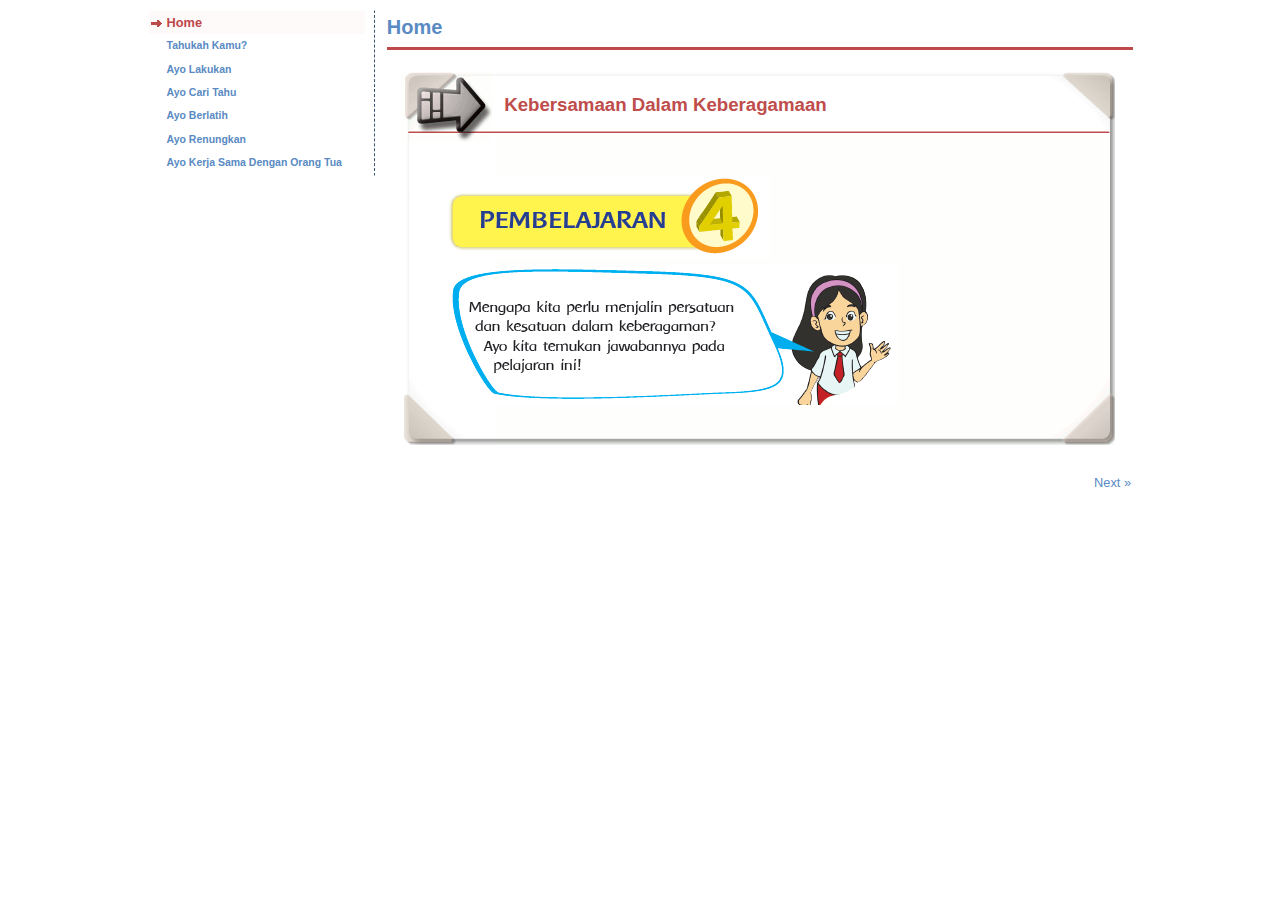
<file: index.html>
<?xml version="1.0" encoding="UTF-8"?>
<!DOCTYPE html PUBLIC "-//W3C//DTD XHTML 1.0 Transitional//EN" "http://www.w3.org/TR/xhtml1/DTD/xhtml1-transitional.dtd">
<html lang="en" xml:lang="en" xmlns="http://www.w3.org/1999/xhtml">
<!-- Created using eXe: http://exelearning.org -->
<head>
<link rel="stylesheet" type="text/css" href="base.css" /><link rel="stylesheet" type="text/css" href="content.css" /><link rel="stylesheet" type="text/css" href="nav.css" /><title>Home </title>
<link rel="shortcut icon" href="favicon.ico" type="image/x-icon" />
<meta http-equiv="Content-Type" content="text/html;  charset=utf-8" />
<script type="text/javascript" src="common.js"></script>
</head>
<body>
<div id="content">
<div id="emptyHeader"></div><div id="siteNav">
<ul>
<li id="active"><a href="index.html" class="active daddy main-node">Home</a></li><li><a href="tahukah_kamu.html" class="no-ch">Tahukah Kamu?</a></li>
<li><a href="ayo_lakukan.html" class="no-ch">Ayo Lakukan</a></li>
<li><a href="ayo_cari_tahu.html" class="no-ch">Ayo Cari Tahu</a></li>
<li><a href="ayo_berlatih.html" class="no-ch">Ayo Berlatih</a></li>
<li><a href="ayo_renungkan.html" class="no-ch">Ayo Renungkan</a></li>
<li><a href="ayo_kerja_sama_dengan_orang_tua.html" class="no-ch">Ayo Kerja Sama Dengan Orang Tua</a></li>
</ul>
</div>
<div id='topPagination'><div class="pagination noprt"><a href="tahukah_kamu.html" class="next"> Next<span> &raquo;</span></a></div>
</div><div id="main">
<div id="nodeDecoration"><h1 id="nodeTitle">Home</h1></div>
<div class="activityIdevice" id="id0">
<div class="iDevice emphasis1">
<img alt=""      class="iDevice_icon" src="icon_activity.gif"/>
<h2 class="iDeviceTitle">Kebersamaan Dalam Keberagamaan</h2>
<div class="iDevice_inner">
<div id="ta0_95_2" class="block" style="display:block;position:relative"><p><img src="[data-uri]" alt="" /></p>
<p><img src="[data-uri]" alt="" /></p></div></div>
</div>
</div>
<div id='bottomPagination'><div class="pagination noprt"><a href="tahukah_kamu.html" class="next"> Next<span> &raquo;</span></a></div>
</div></div>
</div>
</body></html>
</file>
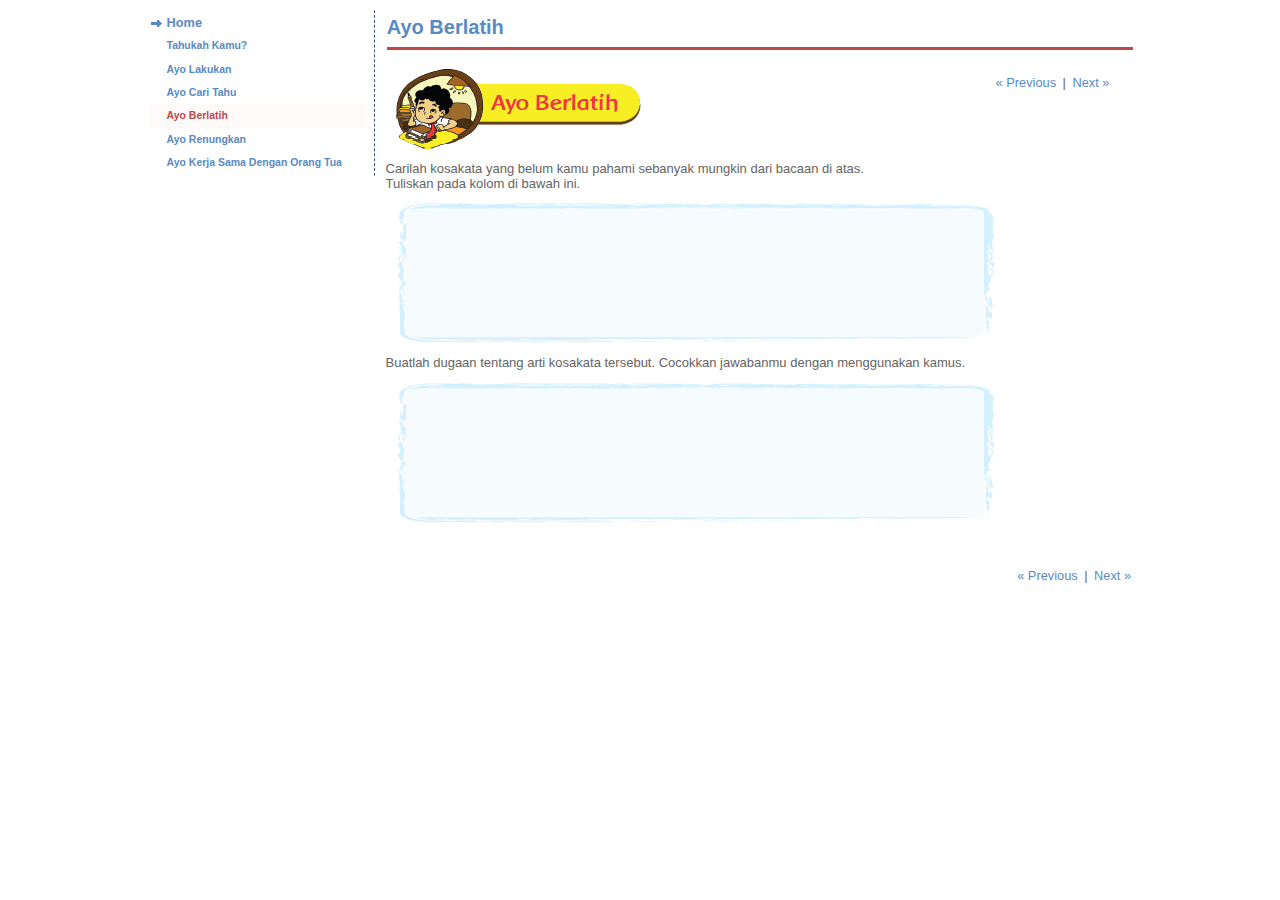
<file: ayo_berlatih.html>
<?xml version="1.0" encoding="UTF-8"?>
<!DOCTYPE html PUBLIC "-//W3C//DTD XHTML 1.0 Transitional//EN" "http://www.w3.org/TR/xhtml1/DTD/xhtml1-transitional.dtd">
<html lang="en" xml:lang="en" xmlns="http://www.w3.org/1999/xhtml">
<!-- Created using eXe: http://exelearning.org -->
<head>
<link rel="stylesheet" type="text/css" href="base.css" /><link rel="stylesheet" type="text/css" href="content.css" /><link rel="stylesheet" type="text/css" href="nav.css" /><title>Ayo Berlatih </title>
<link rel="shortcut icon" href="favicon.ico" type="image/x-icon" />
<meta http-equiv="Content-Type" content="text/html;  charset=utf-8" />
<script type="text/javascript" src="common.js"></script>
</head>
<body>
<div id="content">
<div id="emptyHeader"></div><div id="siteNav">
<ul>
<li><a href="index.html" class="daddy main-node">Home</a></li><li><a href="tahukah_kamu.html" class="no-ch">Tahukah Kamu?</a></li>
<li><a href="ayo_lakukan.html" class="no-ch">Ayo Lakukan</a></li>
<li><a href="ayo_cari_tahu.html" class="no-ch">Ayo Cari Tahu</a></li>
<li id="active"><a href="ayo_berlatih.html" class="active no-ch">Ayo Berlatih</a></li>
<li><a href="ayo_renungkan.html" class="no-ch">Ayo Renungkan</a></li>
<li><a href="ayo_kerja_sama_dengan_orang_tua.html" class="no-ch">Ayo Kerja Sama Dengan Orang Tua</a></li>
</ul>
</div>
<div id='topPagination'><div class="pagination noprt"><a href="ayo_cari_tahu.html" class="prev"><span>&laquo; </span>Previous</a> | <a href="ayo_renungkan.html" class="next"> Next<span> &raquo;</span></a></div>
</div><div id="main">
<div id="nodeDecoration"><h1 id="nodeTitle">Ayo Berlatih</h1></div>
<div class="FreeTextIdevice" id="id4">
<div class="iDevice emphasis0">
<div id="ta4_1" class="block" style="display:block;position:relative"><p><span style="font-family: comic sans ms,sans-serif;"><img src="[data-uri]" alt="" /></span></p>
<p><span style="font-family: comic sans ms,sans-serif; font-size: small;">Carilah kosakata yang belum kamu pahami sebanyak mungkin dari bacaan di atas.</span><br /><span style="font-family: comic sans ms,sans-serif; font-size: small;">Tuliskan pada kolom di bawah ini.</span></p>
<p><span style="font-family: comic sans ms,sans-serif; font-size: small;"><img src="[data-uri]" alt="" /></span></p>
<p><span style="font-family: comic sans ms,sans-serif; font-size: small;">Buatlah dugaan tentang arti kosakata tersebut. Cocokkan jawabanmu dengan menggunakan kamus.</span></p>
<p><span style="font-family: comic sans ms,sans-serif; font-size: small;"><img src="[data-uri]" alt="" /></span></p>
<p>&nbsp;</p></div></div>
</div>
<div id='bottomPagination'><div class="pagination noprt"><a href="ayo_cari_tahu.html" class="prev"><span>&laquo; </span>Previous</a> | <a href="ayo_renungkan.html" class="next"> Next<span> &raquo;</span></a></div>
</div></div>
</div>
</body></html>
</file>
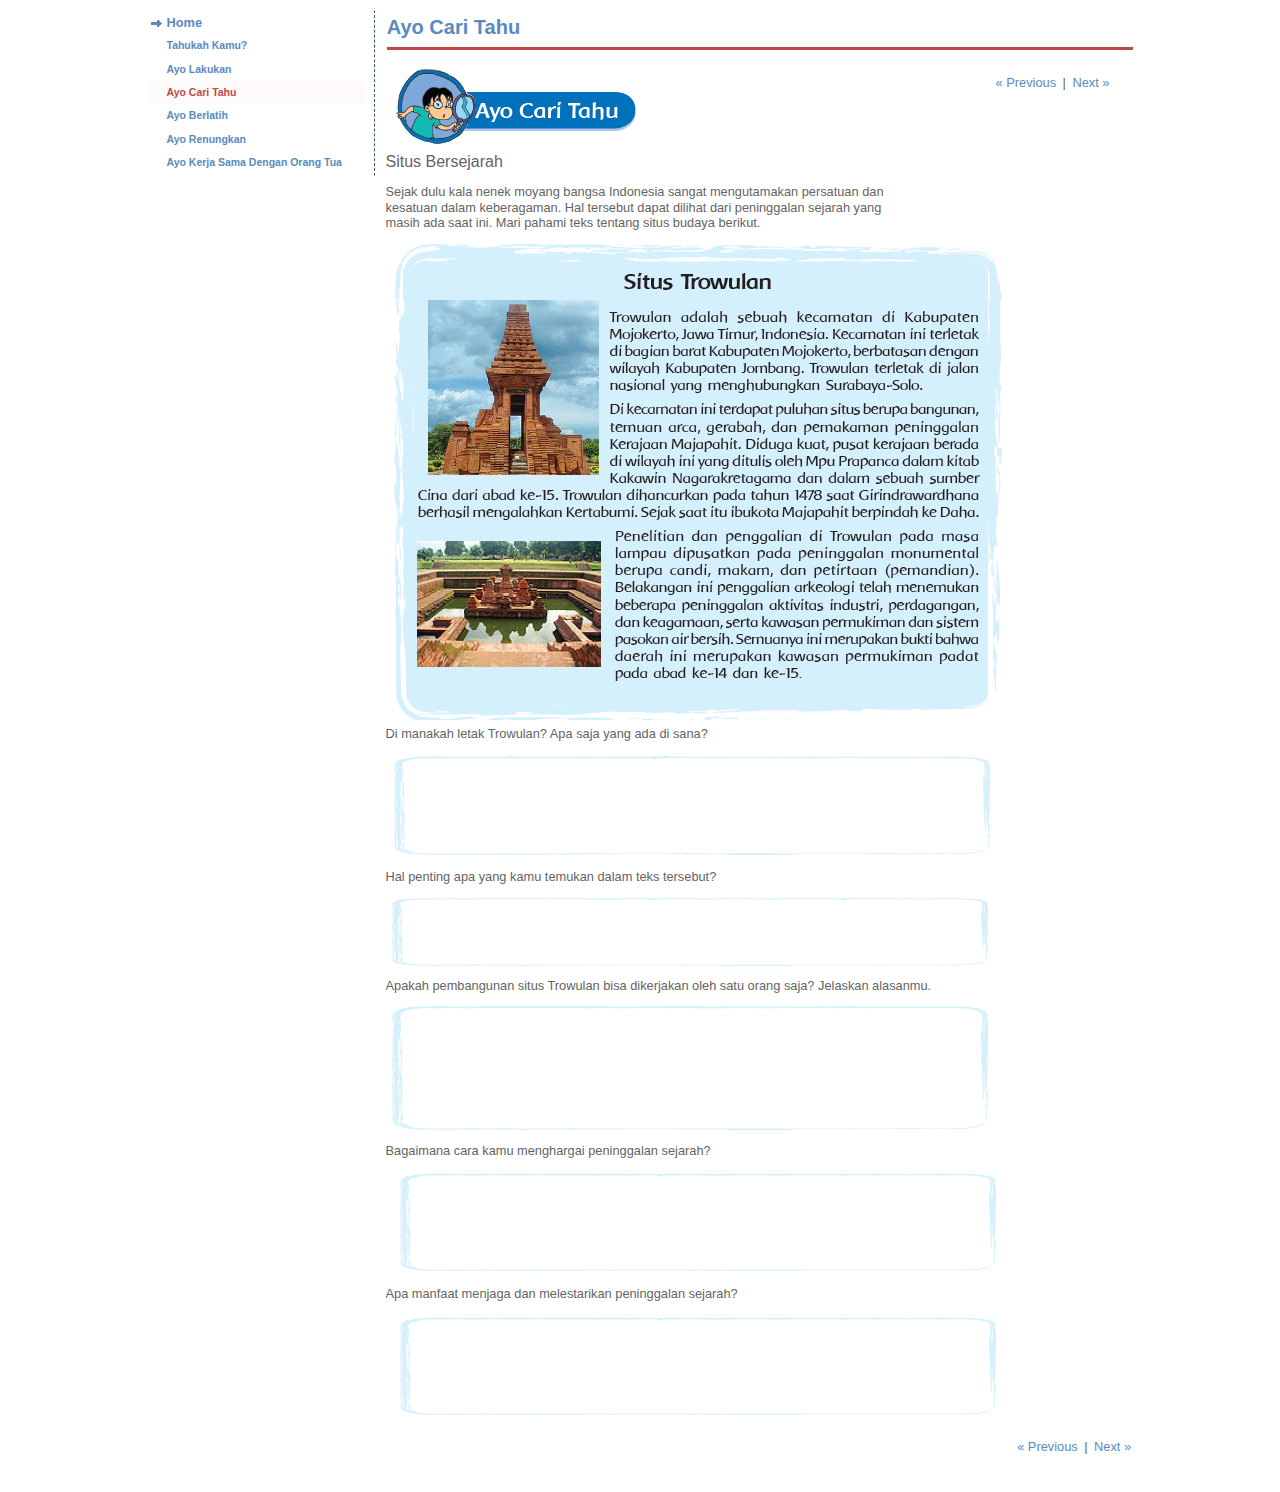
<file: ayo_cari_tahu.html>
<?xml version="1.0" encoding="UTF-8"?>
<!DOCTYPE html PUBLIC "-//W3C//DTD XHTML 1.0 Transitional//EN" "http://www.w3.org/TR/xhtml1/DTD/xhtml1-transitional.dtd">
<html lang="en" xml:lang="en" xmlns="http://www.w3.org/1999/xhtml">
<!-- Created using eXe: http://exelearning.org -->
<head>
<link rel="stylesheet" type="text/css" href="base.css" /><link rel="stylesheet" type="text/css" href="content.css" /><link rel="stylesheet" type="text/css" href="nav.css" /><title>Ayo Cari Tahu </title>
<link rel="shortcut icon" href="favicon.ico" type="image/x-icon" />
<meta http-equiv="Content-Type" content="text/html;  charset=utf-8" />
<script type="text/javascript" src="common.js"></script>
</head>
<body>
<div id="content">
<div id="emptyHeader"></div><div id="siteNav">
<ul>
<li><a href="index.html" class="daddy main-node">Home</a></li><li><a href="tahukah_kamu.html" class="no-ch">Tahukah Kamu?</a></li>
<li><a href="ayo_lakukan.html" class="no-ch">Ayo Lakukan</a></li>
<li id="active"><a href="ayo_cari_tahu.html" class="active no-ch">Ayo Cari Tahu</a></li>
<li><a href="ayo_berlatih.html" class="no-ch">Ayo Berlatih</a></li>
<li><a href="ayo_renungkan.html" class="no-ch">Ayo Renungkan</a></li>
<li><a href="ayo_kerja_sama_dengan_orang_tua.html" class="no-ch">Ayo Kerja Sama Dengan Orang Tua</a></li>
</ul>
</div>
<div id='topPagination'><div class="pagination noprt"><a href="ayo_lakukan.html" class="prev"><span>&laquo; </span>Previous</a> | <a href="ayo_berlatih.html" class="next"> Next<span> &raquo;</span></a></div>
</div><div id="main">
<div id="nodeDecoration"><h1 id="nodeTitle">Ayo Cari Tahu</h1></div>
<div class="FreeTextIdevice" id="id3">
<div class="iDevice emphasis0">
<div id="ta3_1" class="block" style="display:block;position:relative"><p><span style="font-family: comic sans ms,sans-serif;"><img src="[data-uri]" alt="" /></span></p>
<p><span style="font-size: medium; font-family: comic sans ms,sans-serif;">Situs Bersejarah</span><br /><br /><span style="font-family: comic sans ms,sans-serif;">Sejak dulu kala nenek moyang bangsa Indonesia sangat mengutamakan persatuan dan</span><br /><span style="font-family: comic sans ms,sans-serif;">kesatuan dalam keberagaman. Hal tersebut dapat dilihat dari peninggalan sejarah yang</span><br /><span style="font-family: comic sans ms,sans-serif;">masih ada saat ini. Mari pahami teks tentang situs budaya berikut.</span></p>
<p><span style="font-family: comic sans ms,sans-serif;"><img src="[data-uri]" alt="" /></span></p>
<p><span style="font-family: comic sans ms,sans-serif;">Di manakah letak Trowulan? Apa saja yang ada di sana?</span></p>
<p><span style="font-family: comic sans ms,sans-serif;"><img src="[data-uri]" alt="" /></span></p>
<p><span style="font-family: comic sans ms,sans-serif;">Hal penting apa yang kamu temukan dalam teks tersebut?</span></p>
<p><span style="font-family: comic sans ms,sans-serif;"><img src="[data-uri]" alt="" /></span></p>
<p><span style="font-family: comic sans ms,sans-serif;">Apakah pembangunan situs Trowulan bisa dikerjakan oleh satu orang saja? Jelaskan alasanmu.</span></p>
<p><span style="font-family: comic sans ms,sans-serif;"><img src="[data-uri]" alt="" /></span></p>
<p><span style="font-family: comic sans ms,sans-serif;">Bagaimana cara kamu menghargai peninggalan sejarah?</span></p>
<p><span style="font-family: comic sans ms,sans-serif;"><img src="[data-uri]" alt="" /></span></p>
<p><span style="font-family: comic sans ms,sans-serif;">Apa manfaat menjaga dan melestarikan peninggalan sejarah?</span></p>
<p><span style="font-family: comic sans ms,sans-serif;"><img src="[data-uri]" alt="" /></span></p></div></div>
</div>
<div id='bottomPagination'><div class="pagination noprt"><a href="ayo_lakukan.html" class="prev"><span>&laquo; </span>Previous</a> | <a href="ayo_berlatih.html" class="next"> Next<span> &raquo;</span></a></div>
</div></div>
</div>
</body></html>
</file>
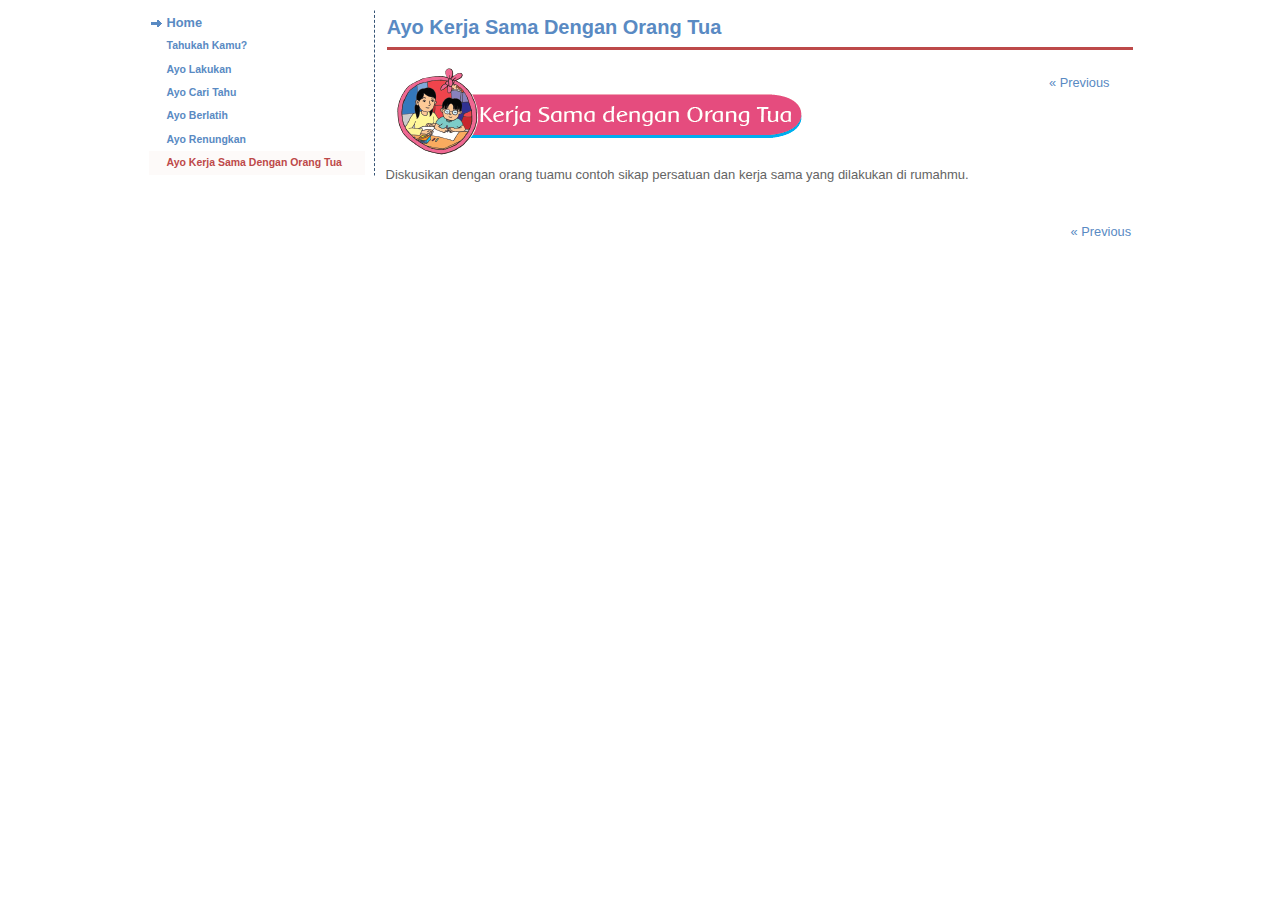
<file: ayo_kerja_sama_dengan_orang_tua.html>
<?xml version="1.0" encoding="UTF-8"?>
<!DOCTYPE html PUBLIC "-//W3C//DTD XHTML 1.0 Transitional//EN" "http://www.w3.org/TR/xhtml1/DTD/xhtml1-transitional.dtd">
<html lang="en" xml:lang="en" xmlns="http://www.w3.org/1999/xhtml">
<!-- Created using eXe: http://exelearning.org -->
<head>
<link rel="stylesheet" type="text/css" href="base.css" /><link rel="stylesheet" type="text/css" href="content.css" /><link rel="stylesheet" type="text/css" href="nav.css" /><title>Ayo Kerja Sama Dengan Orang Tua </title>
<link rel="shortcut icon" href="favicon.ico" type="image/x-icon" />
<meta http-equiv="Content-Type" content="text/html;  charset=utf-8" />
<script type="text/javascript" src="common.js"></script>
</head>
<body>
<div id="content">
<div id="emptyHeader"></div><div id="siteNav">
<ul>
<li><a href="index.html" class="daddy main-node">Home</a></li><li><a href="tahukah_kamu.html" class="no-ch">Tahukah Kamu?</a></li>
<li><a href="ayo_lakukan.html" class="no-ch">Ayo Lakukan</a></li>
<li><a href="ayo_cari_tahu.html" class="no-ch">Ayo Cari Tahu</a></li>
<li><a href="ayo_berlatih.html" class="no-ch">Ayo Berlatih</a></li>
<li><a href="ayo_renungkan.html" class="no-ch">Ayo Renungkan</a></li>
<li id="active"><a href="ayo_kerja_sama_dengan_orang_tua.html" class="active no-ch">Ayo Kerja Sama Dengan Orang Tua</a></li>
</ul>
</div>
<div id='topPagination'><div class="pagination noprt"><a href="ayo_renungkan.html" class="prev"><span>&laquo; </span>Previous</a></div>
</div><div id="main">
<div id="nodeDecoration"><h1 id="nodeTitle">Ayo Kerja Sama Dengan Orang Tua</h1></div>
<div class="FreeTextIdevice" id="id6">
<div class="iDevice emphasis0">
<div id="ta6_1" class="block" style="display:block;position:relative"><p><span style="font-family: comic sans ms,sans-serif;"><img src="[data-uri]" alt="" /></span></p>
<p><span style="font-family: comic sans ms,sans-serif; font-size: small;">Diskusikan dengan orang tuamu contoh sikap persatuan dan kerja sama yang dilakukan di rumahmu.</span></p>
<p>&nbsp;</p></div></div>
</div>
<div id='bottomPagination'><div class="pagination noprt"><a href="ayo_renungkan.html" class="prev"><span>&laquo; </span>Previous</a></div>
</div></div>
</div>
</body></html>
</file>
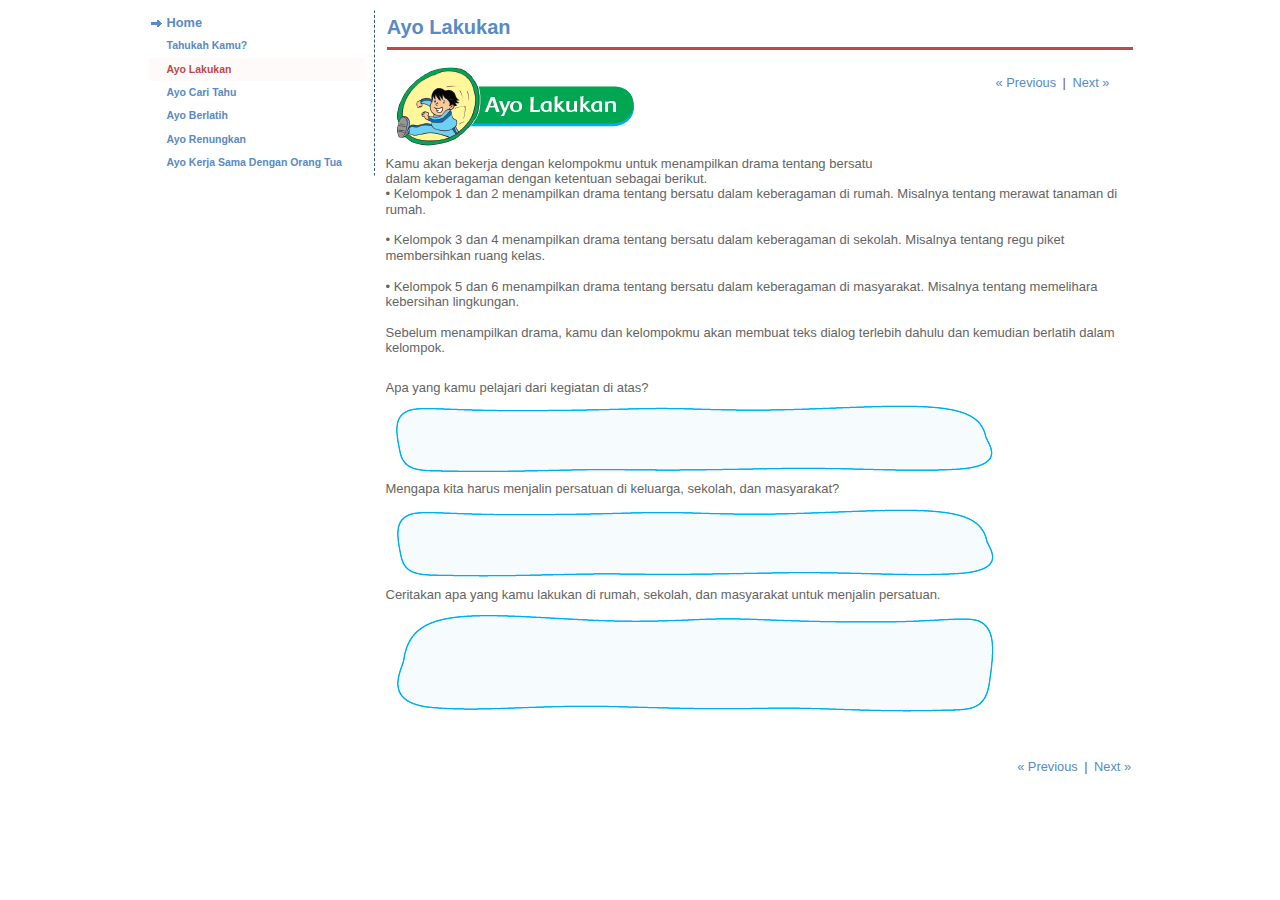
<file: ayo_lakukan.html>
<?xml version="1.0" encoding="UTF-8"?>
<!DOCTYPE html PUBLIC "-//W3C//DTD XHTML 1.0 Transitional//EN" "http://www.w3.org/TR/xhtml1/DTD/xhtml1-transitional.dtd">
<html lang="en" xml:lang="en" xmlns="http://www.w3.org/1999/xhtml">
<!-- Created using eXe: http://exelearning.org -->
<head>
<link rel="stylesheet" type="text/css" href="base.css" /><link rel="stylesheet" type="text/css" href="content.css" /><link rel="stylesheet" type="text/css" href="nav.css" /><title>Ayo Lakukan </title>
<link rel="shortcut icon" href="favicon.ico" type="image/x-icon" />
<meta http-equiv="Content-Type" content="text/html;  charset=utf-8" />
<script type="text/javascript" src="common.js"></script>
</head>
<body>
<div id="content">
<div id="emptyHeader"></div><div id="siteNav">
<ul>
<li><a href="index.html" class="daddy main-node">Home</a></li><li><a href="tahukah_kamu.html" class="no-ch">Tahukah Kamu?</a></li>
<li id="active"><a href="ayo_lakukan.html" class="active no-ch">Ayo Lakukan</a></li>
<li><a href="ayo_cari_tahu.html" class="no-ch">Ayo Cari Tahu</a></li>
<li><a href="ayo_berlatih.html" class="no-ch">Ayo Berlatih</a></li>
<li><a href="ayo_renungkan.html" class="no-ch">Ayo Renungkan</a></li>
<li><a href="ayo_kerja_sama_dengan_orang_tua.html" class="no-ch">Ayo Kerja Sama Dengan Orang Tua</a></li>
</ul>
</div>
<div id='topPagination'><div class="pagination noprt"><a href="tahukah_kamu.html" class="prev"><span>&laquo; </span>Previous</a> | <a href="ayo_cari_tahu.html" class="next"> Next<span> &raquo;</span></a></div>
</div><div id="main">
<div id="nodeDecoration"><h1 id="nodeTitle">Ayo Lakukan</h1></div>
<div class="FreeTextIdevice" id="id2">
<div class="iDevice emphasis0">
<div id="ta2_1" class="block" style="display:block;position:relative"><p><span style="font-family: comic sans ms,sans-serif;"><img src="[data-uri]" alt="" /></span></p>
<p><span style="font-family: comic sans ms,sans-serif; font-size: small;">Kamu akan bekerja dengan kelompokmu untuk menampilkan drama tentang bersatu</span><br /><span style="font-family: comic sans ms,sans-serif; font-size: small;">dalam keberagaman dengan ketentuan sebagai berikut.</span><br /><span style="font-family: comic sans ms,sans-serif; font-size: small;">&bull; Kelompok 1 dan 2 menampilkan drama tentang bersatu dalam keberagaman di rumah. Misalnya tentang merawat tanaman di rumah.</span><br /><br /><span style="font-family: comic sans ms,sans-serif; font-size: small;">&bull; Kelompok 3 dan 4 menampilkan drama tentang bersatu dalam keberagaman di sekolah. Misalnya tentang regu piket membersihkan ruang kelas.</span><br /><br /><span style="font-family: comic sans ms,sans-serif; font-size: small;">&bull; Kelompok 5 dan 6 menampilkan drama tentang bersatu dalam keberagaman di masyarakat. Misalnya tentang memelihara kebersihan lingkungan.</span><br /><br /><span style="font-family: comic sans ms,sans-serif; font-size: small;">Sebelum menampilkan drama, kamu dan kelompokmu akan membuat teks dialog terlebih dahulu dan kemudian berlatih dalam kelompok.</span></p>
<p><br /><span style="font-family: comic sans ms,sans-serif; font-size: small;">Apa yang kamu pelajari dari kegiatan di atas?</span></p>
<p><span style="font-family: comic sans ms,sans-serif; font-size: small;"><img src="[data-uri]" alt="" /></span></p>
<p><span style="font-family: comic sans ms,sans-serif; font-size: small;">Mengapa kita harus menjalin persatuan di keluarga, sekolah, dan masyarakat?</span></p>
<p><span style="font-family: comic sans ms,sans-serif; font-size: small;"><img src="[data-uri]" alt="" /></span></p>
<p><span style="font-family: comic sans ms,sans-serif; font-size: small;">Ceritakan apa yang kamu lakukan di rumah, sekolah, dan masyarakat untuk menjalin persatuan.</span></p>
<p><span style="font-family: comic sans ms,sans-serif; font-size: small;"><img src="[data-uri]" alt="" /></span></p>
<p>&nbsp;</p></div></div>
</div>
<div id='bottomPagination'><div class="pagination noprt"><a href="tahukah_kamu.html" class="prev"><span>&laquo; </span>Previous</a> | <a href="ayo_cari_tahu.html" class="next"> Next<span> &raquo;</span></a></div>
</div></div>
</div>
</body></html>
</file>
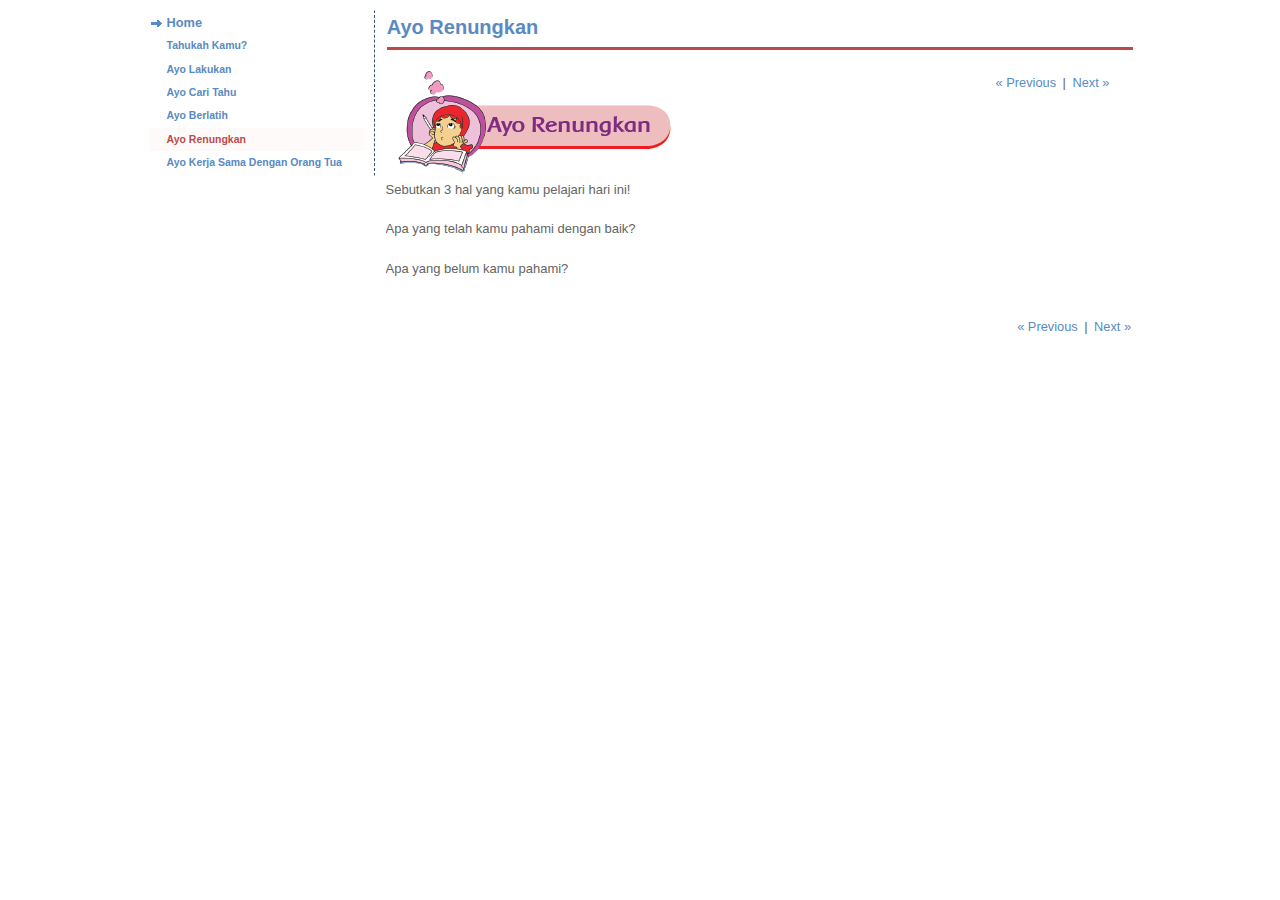
<file: ayo_renungkan.html>
<?xml version="1.0" encoding="UTF-8"?>
<!DOCTYPE html PUBLIC "-//W3C//DTD XHTML 1.0 Transitional//EN" "http://www.w3.org/TR/xhtml1/DTD/xhtml1-transitional.dtd">
<html lang="en" xml:lang="en" xmlns="http://www.w3.org/1999/xhtml">
<!-- Created using eXe: http://exelearning.org -->
<head>
<link rel="stylesheet" type="text/css" href="base.css" /><link rel="stylesheet" type="text/css" href="content.css" /><link rel="stylesheet" type="text/css" href="nav.css" /><title>Ayo Renungkan </title>
<link rel="shortcut icon" href="favicon.ico" type="image/x-icon" />
<meta http-equiv="Content-Type" content="text/html;  charset=utf-8" />
<script type="text/javascript" src="common.js"></script>
</head>
<body>
<div id="content">
<div id="emptyHeader"></div><div id="siteNav">
<ul>
<li><a href="index.html" class="daddy main-node">Home</a></li><li><a href="tahukah_kamu.html" class="no-ch">Tahukah Kamu?</a></li>
<li><a href="ayo_lakukan.html" class="no-ch">Ayo Lakukan</a></li>
<li><a href="ayo_cari_tahu.html" class="no-ch">Ayo Cari Tahu</a></li>
<li><a href="ayo_berlatih.html" class="no-ch">Ayo Berlatih</a></li>
<li id="active"><a href="ayo_renungkan.html" class="active no-ch">Ayo Renungkan</a></li>
<li><a href="ayo_kerja_sama_dengan_orang_tua.html" class="no-ch">Ayo Kerja Sama Dengan Orang Tua</a></li>
</ul>
</div>
<div id='topPagination'><div class="pagination noprt"><a href="ayo_berlatih.html" class="prev"><span>&laquo; </span>Previous</a> | <a href="ayo_kerja_sama_dengan_orang_tua.html" class="next"> Next<span> &raquo;</span></a></div>
</div><div id="main">
<div id="nodeDecoration"><h1 id="nodeTitle">Ayo Renungkan</h1></div>
<div class="FreeTextIdevice" id="id5">
<div class="iDevice emphasis0">
<div id="ta5_1" class="block" style="display:block;position:relative"><p><span style="font-family: comic sans ms,sans-serif;"><img src="[data-uri]" alt="" /></span></p>
<p><span style="font-family: comic sans ms,sans-serif; font-size: small;">Sebutkan 3 hal yang kamu pelajari hari ini!</span></p>
<p><br /><span style="font-family: comic sans ms,sans-serif; font-size: small;">Apa yang telah kamu pahami dengan baik?</span></p>
<p><br /><span style="font-family: comic sans ms,sans-serif; font-size: small;">Apa yang belum kamu pahami?</span></p>
<p>&nbsp;</p></div></div>
</div>
<div id='bottomPagination'><div class="pagination noprt"><a href="ayo_berlatih.html" class="prev"><span>&laquo; </span>Previous</a> | <a href="ayo_kerja_sama_dengan_orang_tua.html" class="next"> Next<span> &raquo;</span></a></div>
</div></div>
</div>
</body></html>
</file>
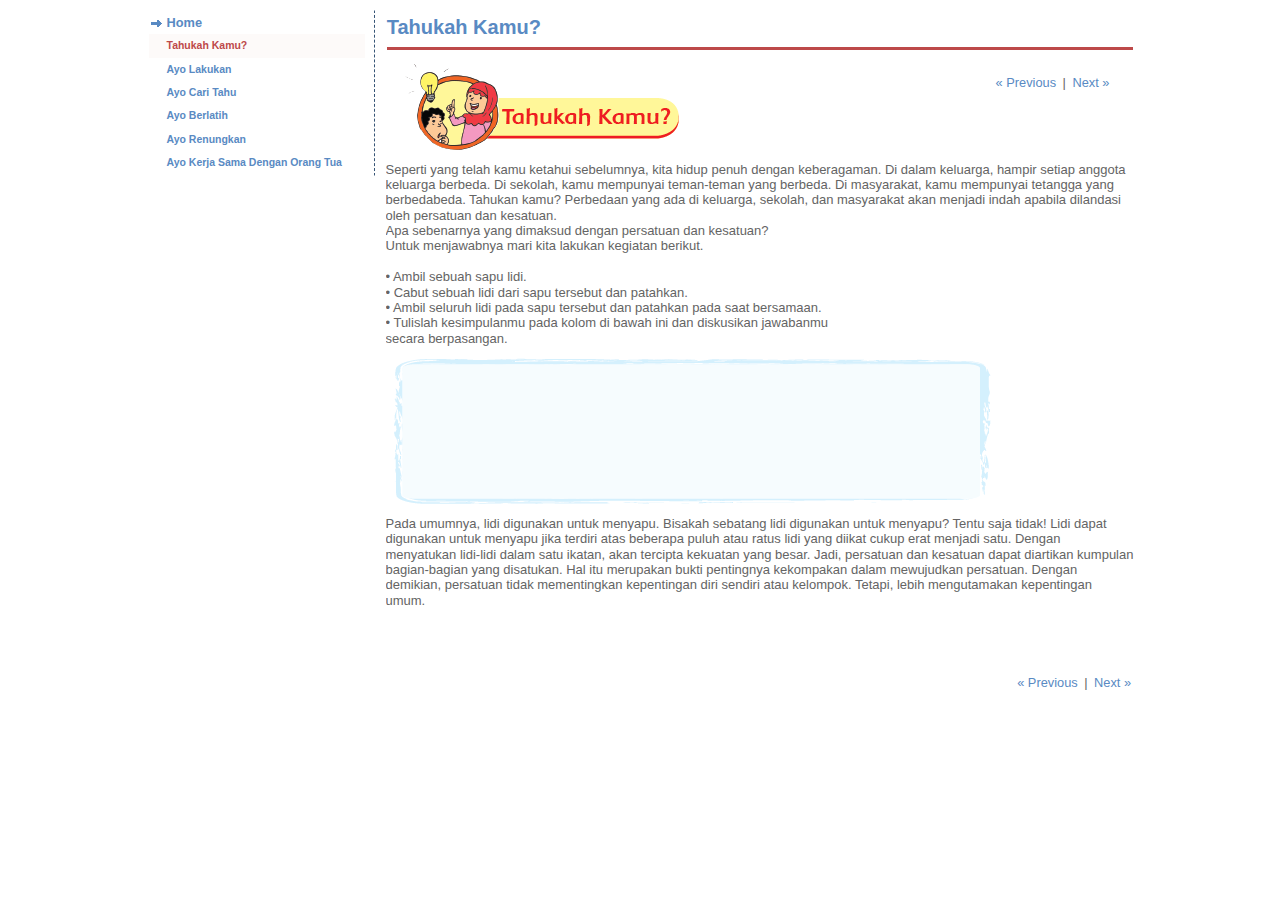
<file: tahukah_kamu.html>
<?xml version="1.0" encoding="UTF-8"?>
<!DOCTYPE html PUBLIC "-//W3C//DTD XHTML 1.0 Transitional//EN" "http://www.w3.org/TR/xhtml1/DTD/xhtml1-transitional.dtd">
<html lang="en" xml:lang="en" xmlns="http://www.w3.org/1999/xhtml">
<!-- Created using eXe: http://exelearning.org -->
<head>
<link rel="stylesheet" type="text/css" href="base.css" /><link rel="stylesheet" type="text/css" href="content.css" /><link rel="stylesheet" type="text/css" href="nav.css" /><title>Tahukah Kamu? </title>
<link rel="shortcut icon" href="favicon.ico" type="image/x-icon" />
<meta http-equiv="Content-Type" content="text/html;  charset=utf-8" />
<script type="text/javascript" src="common.js"></script>
</head>
<body>
<div id="content">
<div id="emptyHeader"></div><div id="siteNav">
<ul>
<li><a href="index.html" class="daddy main-node">Home</a></li><li id="active"><a href="tahukah_kamu.html" class="active no-ch">Tahukah Kamu?</a></li>
<li><a href="ayo_lakukan.html" class="no-ch">Ayo Lakukan</a></li>
<li><a href="ayo_cari_tahu.html" class="no-ch">Ayo Cari Tahu</a></li>
<li><a href="ayo_berlatih.html" class="no-ch">Ayo Berlatih</a></li>
<li><a href="ayo_renungkan.html" class="no-ch">Ayo Renungkan</a></li>
<li><a href="ayo_kerja_sama_dengan_orang_tua.html" class="no-ch">Ayo Kerja Sama Dengan Orang Tua</a></li>
</ul>
</div>
<div id='topPagination'><div class="pagination noprt"><a href="index.html" class="prev"><span>&laquo; </span>Previous</a> | <a href="ayo_lakukan.html" class="next"> Next<span> &raquo;</span></a></div>
</div><div id="main">
<div id="nodeDecoration"><h1 id="nodeTitle">Tahukah Kamu?</h1></div>
<div class="FreeTextIdevice" id="id1">
<div class="iDevice emphasis0">
<div id="ta1_1" class="block" style="display:block;position:relative"><p><span style="font-family: comic sans ms,sans-serif;"><img src="[data-uri]" alt="" /></span></p>
<p><span style="font-family: comic sans ms,sans-serif; font-size: small;">Seperti yang telah kamu ketahui sebelumnya, kita hidup penuh dengan keberagaman. Di dalam keluarga, hampir setiap anggota keluarga berbeda. Di sekolah, kamu mempunyai teman-teman yang berbeda. Di masyarakat, kamu mempunyai tetangga yang berbedabeda. Tahukan kamu? Perbedaan yang ada di keluarga, sekolah, dan masyarakat akan menjadi indah apabila dilandasi oleh persatuan dan kesatuan.</span><br /><span style="font-family: comic sans ms,sans-serif; font-size: small;">Apa sebenarnya yang dimaksud dengan persatuan dan kesatuan?</span><br /><span style="font-family: comic sans ms,sans-serif; font-size: small;">Untuk menjawabnya mari kita lakukan kegiatan berikut.</span><br /><br /><span style="font-family: comic sans ms,sans-serif; font-size: small;">&bull; Ambil sebuah sapu lidi.</span><br /><span style="font-family: comic sans ms,sans-serif; font-size: small;">&bull; Cabut sebuah lidi dari sapu tersebut dan patahkan.</span><br /><span style="font-family: comic sans ms,sans-serif; font-size: small;">&bull; Ambil seluruh lidi pada sapu tersebut dan patahkan pada saat bersamaan.</span><br /><span style="font-family: comic sans ms,sans-serif; font-size: small;">&bull; Tulislah kesimpulanmu pada kolom di bawah ini dan diskusikan jawabanmu</span><br /><span style="font-family: comic sans ms,sans-serif; font-size: small;">secara berpasangan.</span></p>
<p><span style="font-family: comic sans ms,sans-serif; font-size: small;"><img src="[data-uri]" alt="" /></span></p>
<p><span style="font-family: comic sans ms,sans-serif; font-size: small;">Pada umumnya, lidi digunakan untuk menyapu. Bisakah sebatang lidi digunakan untuk menyapu? Tentu saja tidak! Lidi dapat digunakan untuk menyapu jika terdiri atas beberapa puluh atau ratus lidi yang diikat cukup erat menjadi satu. Dengan menyatukan lidi-lidi dalam satu ikatan, akan tercipta kekuatan yang besar. Jadi, persatuan dan kesatuan dapat diartikan kumpulan bagian-bagian yang disatukan. Hal itu merupakan bukti pentingnya kekompakan dalam mewujudkan persatuan. Dengan demikian, persatuan tidak mementingkan kepentingan diri sendiri atau kelompok. Tetapi, lebih mengutamakan kepentingan umum.</span></p>
<p><span style="font-family: comic sans ms,sans-serif; font-size: small;">&nbsp;</span></p>
<p><span style="font-family: comic sans ms,sans-serif; font-size: small;">&nbsp;</span></p></div></div>
</div>
<div id='bottomPagination'><div class="pagination noprt"><a href="index.html" class="prev"><span>&laquo; </span>Previous</a> | <a href="ayo_lakukan.html" class="next"> Next<span> &raquo;</span></a></div>
</div></div>
</div>
</body></html>
</file>
<file: base.css>
/*
===========================================================================
eXe
Copyright 2004-2006, University of Auckland
Copyright 2004-2007 eXe Project, New Zealand Tertiary Education Commission
base style sheet for all themes
===========================================================================
*/

/* Base styles for exe */
body{margin:0;padding:0 10px 10px 10px;font-family:arial,verdana,helvetica,sans-serif;font-size:.8em}
#header{text-align:left;height:50px;padding-left:20px;font-size:2.2em;font-weight:bold}
a{text-decoration:none}
a:hover,a:focus{text-decoration:underline}
img.submit,img.help,img.info,img.gallery{border:0}
li{list-style-position:inside}
div#nodeDecoration{padding:0.1em;border-bottom:0em;text-align:right}
.block,.feedback{display:block;padding-top:0.25em;padding-bottom:0.25em}
.feedback{font-family:times,serif;font-size:120%}
/* --- iDevice -- */
.emphasis0{padding-left:0;margin:0}
.iDeviceTitle{font-weight:bold;position:relative;top:-18px;/* aligns title up with middle of icon */}
input.feedbackbutton{margin-top:10px;margin-bottom:10px}
/* 'tips for completion' and 'pedagogical help' */
.popupDiv{background-color:#EDEFF0;border:2px solid #607489;padding:0 4px 4px 4px;margin-left:15px;text-align:left;z-index:99;border-radius:3px}
.popupDivLabel{text-align:center;font:message-box;font-weight:bold;color:#fff;cursor:move;margin:0 -4px;background-image:url(popup_bg.gif)}
/* Wikipedia content imported into eXe. Taken from en.wikipedia.org. */
#catlinks{border:1px solid #aaa;background-color:#f9f9f9;padding:5px;margin-top:1em;clear:both}
div.floatleft,table.floatleft{float:left;position:relative;margin:0 .5em .5em 0;border:0}
div.floatleft p{font-style:italic}
/* thumbnails */
div.thumb{margin-bottom:.5em}
div.thumb div{border:1px solid #ccc;padding:3px !important;background-color:#f9f9f9;font-size:94%;text-align:center;overflow:hidden}
div.thumb div a img{border:1px solid #ccc}
div.thumb div div.thumbcaption{border:none;text-align:left;line-height:1.4em;padding:.3em 0 .1em 0}
div.magnify{float:right;border:none !important;background:none !important}
div.magnify a,div.magnify img{display:block;border:none !important;background:none !important}
div.tright{clear:right;float:right;border-width:.5em 0 .8em 1.4em}
div.tleft{float:left;margin-right:.5em;border-width:.5em 1.4em .8em 0}
/* Infobox template */
.infobox{border:1px solid #aaaaaa;background-color:#f9f9f9;color:#000;margin-bottom:0.5em;margin-left:1em;padding:0.2em;float:right;clear:right}
.infobox td,.infobox th{vertical-align:top}
.infobox caption{font-size:larger;margin-left:inherit}
.infobox.bordered{border-collapse:collapse}
.infobox.bordered td,.infobox.bordered th{border:1px solid #aaaaaa}
.infobox.bordered .borderless td,.infobox.bordered .borderless th{border:0}
.infobox.sisterproject{width:20em;font-size:90%}
/* wikipedia tables of contents */
#toc,.toc{border:1px solid #aaa;background-color:#f9f9f9;padding:5px;font-size:95%}
#toc h2,.toc h2{display:inline;border:none;padding:0;font-size:100%;font-weight:bold}
#toc #toctitle,.toc #toctitle,#toc .toctitle,.toc .toctitle{text-align:center}
#toc ul,.toc ul{list-style-type:none;list-style-image:none;margin-left:0;padding-left:0;text-align:left}
#toc ul ul,.toc ul ul{margin:0 0 0 2em}
#toc .toctoggle,.toc .toctoggle{font-size:94%}
@media print{
    .feedback{display:block}
    .feedbackbutton{display:none}
    #navcontainer{display:none}
    #main{margin-left:10px}
    div.node{page-break-after:always}
}
/*
====================
The New eXeLearning
====================
*/
/* Include these styles in the old themes */
.pre-code{background:#112C4A;color:#E7ECF1;font-family:Monaco,Courier,monospace;border-radius:9px;font-size:12px;margin:2em 1em;overflow:auto;padding:20px}
/* To review */
.question .answer p{margin:0}
</file>
<file: content.css>
/*  =================================================

     Fichero: content.css
     Proyecto: cedec- Nueva plantilla para exeLearning
     Autores: Mercedes Cotelo Lois / Antonio Monje Fernández / Francisco Javier Pulido Cuadrado
     Fecha: Mayo 2011
     Descripcion: Hoja de estilos principal
     Company:   cedec - Centro Nacional de desarrollo Curricular en Sistemas No propietarios.
     Referencias: Obra derivada de (ver license.txt)
     
   ================================================== */

/* base.css */
.iDeviceTitle {
    display:inline
}
   
/*Reseteo generico de estilos */

/** {
	padding: 0;
    margin: 0; 
	font-family: Verdana,Arial, Helvetica, sans-serif !important;
}*/

/* Estilo general del cuerpo de los contenidos */
body, html 
{
  	background-color: #ffffff;
	color: #646464;
	font-family: Verdana,Arial, Helvetica, sans-serif !important;
	line-height: 120%;
}

body
{
    font-size:0.8em;
	font-family: Verdana,Arial, Helvetica, sans-serif !important;
}

h1, h2, h3, h4, h5
{
	margin:0px;
	padding:0px;
}

/* Separación entre párrafos*/
p
{
	margin: 0;
	margin-top: 0.7em
}

/* Estilo para los enlaces */
a:link,
a:active,
a:visited
{
	color: #598AC3;
	text-decoration: none;
}

/*Estilo para los enlaces cuando tenemos el cursos sobre ellos*/
a:hover
{
	color: #598AC3;
	text-decoration:underline;
}

/* Imágenes*/
img
{
	margin-left: 5px;
	margin-right: 5px;
	margin-top: 0px;
	margin-bottom: -3px;
	border: 0px;
	padding: 0px;
}

a img
{
	border: 0px;
	margin: 0px;
	padding: 0px;
}

/*Tablas*/
table
{
	margin: 10px;
	
	border-color: inherit;
	border-collapse: collapse;
	padding: 3px;
}

table[align="center"]
{
	margin-left:auto;
	margin-right:auto;
}

td
{
	border: 0px solid;
	border-color: inherit;
	border-collapse: collapse;
	padding: 3px;
}

/* PARA QUE AL EXPORTAR SE QUITEN LOS BORDES DE LAS PREGUNTAS */
.question table
{
	border: 0;
}

.question td
{
	border: 0;
}

/* Formato para las listas */
/* Para que haya indexación en las listas anidadas */
ol,ul
{

}
/* Cambio el icono para las listas si numerar */
ul li
{
	list-style-image: url(bullet.gif);
}

/* Estilo para el título del NODO, que es cada una de las entradas
de la jerarquía de contenidos que crearemos con eXe */
#main {
	position: relative;
}
div#nodeDecoration
{
	text-align: left;
}

#nodeTitle
{
	
	
	background-position: right center;
	background-repeat: no-repeat;
	color: #598AC3;
	background-color: #ffffff;
	font-weight: bold;
	font-size: 20px;
	line-height: 30px;
/*	border-top: 0px double #CCCCCC;  */
	border-bottom: 3px solid #BD4949;
	padding-top: 1px;
	padding-bottom: 5px;
	margin-top: 0px;
}

/* Cabecera para cuando exportemos a web sola para imprimir */
#header{height:49px;background:url(my_header.jpg) no-repeat 0 0;padding:59px 0 0 10px;font-size:1.7em}
/*=====================================================
			ESTILOS COMUNES PARA TODOS LOS iDEVICES
========================================================*/


/*
Estilos generales para los iDevice
A menos que un estilo particular diga otra cosa, todos
los iDevice heredarán lo que aquí pone
*/
.iDevice
{
	/* Simplemente lo separo un poquito del resto de iDevices
	y separo los contenidos del borde */
	padding: 0px;
}

.iDevice_icon
{
	border: 0px;
	position: relative;
}

.iDevice_inner
{
	margin: 0;
    width: 100%;
	height: auto !important;
	*height: auto !important;
	*height: 0px;
    position: relative;
	overflow-y: auto;
}

.emphasis1
{
	margin:0px;
}

.emphasis0
{
	width: auto;
	height: auto !important;
	*height: auto !important;
	*height: 0px;
	margin-bottom: 5px;
	overflow-y: auto;
}

/*
Idevice Actividad. En la capa contenedora de iDevice, se pone el efecto de la esquina inferior derecha
*/
.activityIdevice {
	position: relative;
	margin: 20px auto;
	width: 95%;
	background: #ffffff url('inf_der_activity.gif') no-repeat bottom right;
	border: none;
	overflow: visible;
}

/*
La capa interior, se utiliza para el efecto inferior izquierdo
*/
.activityIdevice .emphasis1
{
	background: transparent url('inf_izq_activity.gif') no-repeat bottom left;
	margin: 0;      /* No se puede poner margen, tiene que rellenar todo el iDevice */
	width: 100%;    /* de izquierda a derecha y hasta ahajo del todo */
	overflow-y: auto;
	overflow: visible;
}

/*
El icono se utiliza para el efecto superior izquierdo
*/
.activityIdevice .iDevice_icon,
.emphasis1 img.iDevice_icon[src="/style/cedec/icon_activity.gif"] 
{
	border: 0px;
	position: relative;
   left: -8px;  /* Si tiene alguna sombra o efecto que sobresalga hacia la izquierda,
	                 hay que desplazarlo tantos píxeles como sobresalga el efecto */
	z-index: 6;   /* z-index superior al del título, para que lo tape */
}

/*
El título se utiliza para el efecto superior derecho
*/
.activityIdevice .iDeviceTitle,
.emphasis1 img.iDevice_icon[src="/style/cedec/icon_activity.gif"] + .iDeviceTitle
{
	display: block;
	background: #ffffff url('sup_der_activity.gif') no-repeat top right;  /* Efecto de la esquina sup-der */
	color: #be4d4c;     /* Mismo color que la imagen de fondo, para que no se vea el texto */
	height: 40px;       /* Tiene que tener el alto del icono */
	position: relative; /* Se desplaza hacia arriba tantos píxeles como el icono tenga de alto */
	top: -67px;         /* para que quede alineado con este */
	z-index: 5;         /* z-index inferior al del icono, para que quede tapado */
   padding: 25px 0 0 100px;
   font-size: 14pt        /* z-index inferior al del icono, para que quede tapado */
}


.activityIdevice .iDevice_inner,
.emphasis1 img.iDevice_icon[src="/style/cedec/icon_activity.gif"] + .iDeviceTitle + .iDevice_inner
{
	background: transparent;
	margin: 0 auto;
	width: 90%;
	position: relative;
	top: -40px;
}

/*
Idevice Reflexión. En la capa contenedora de iDevice, se pone el efecto de la esquina inferior derecha
*/
.ReflectionIdevice {
	position: relative;
	margin: 20px auto;
	width: 95%;
   background: #ffffff url('inf_der_reflection.gif') no-repeat bottom right;
   border: none;
	overflow: visible;
}

/*
La capa interior, se utiliza para el efecto inferior izquierdo
*/
.ReflectionIdevice .emphasis1
{
   background: transparent url('inf_izq_reflection.gif') no-repeat bottom left;
	margin: 0;      /* No se puede poner margen, tiene que rellenar todo el iDevice */
   width: 100%;    /* de izquierda a derecha y hasta ahajo del todo */
	overflow-y: auto;
	overflow: visible;
}

/*
El icono se utiliza para el efecto superior izquierdo
*/
.ReflectionIdevice .iDevice_icon,
.emphasis1 img.iDevice_icon[src="/style/cedec/icon_reflection.gif"] 
{
	border: 0px;
	position: relative;
   left: -12px;  /* Si tiene alguna sombra o efecto que sobresalga hacia la izquierda,
	                 hay que desplazarlo tantos píxeles como sobresalga el efecto */
	z-index: 6;   /* z-index superior al del título, para que lo tape */
}

/*
El título se utiliza para el efecto superior derecho
*/
.ReflectionIdevice .iDeviceTitle,
.emphasis1 img.iDevice_icon[src="/style/cedec/icon_reflection.gif"] + .iDeviceTitle
{
	display: block;
   background: #ffffff url('sup_der_reflection.gif') no-repeat top right;  /* Efecto de la esquina sup-der */
   color: #0b6e70;     /* Mismo color que la imagen de fondo, para que no se vea el texto */
   height: 40px;       /* Tiene que tener el alto del icono */
   position: relative; /* Se desplaza hacia arriba tantos píxeles como el icono tenga de alto */
	top: -67px;         /* para que quede alineado con este */
   z-index: 5;         /* z-index inferior al del icono, para que quede tapado */
   padding: 25px 0 0 90px;
   font-size: 14pt
}

.ReflectionIdevice .iDevice_inner,
.emphasis1 img.iDevice_icon[src="/style/cedec/icon_reflection.gif"] + .iDeviceTitle + .iDevice_inner
{
	background: transparent;
	margin: 0 auto;
	width: 90%;
	position: relative;
	top: -55px;
}


/*
Idevice Objetivo. En la capa contenedora de iDevice, se pone el efecto de la esquina inferior derecha
*/
.objectivesIdevice {
	position: relative;
	margin: 20px auto;
	width: 95%;
   background: #efebdc url('inf_der_objectives.gif') no-repeat bottom right;
   border: none;
	overflow: visible;
}

/*
La capa interior, se utiliza para el efecto inferior izquierdo
*/
.objectivesIdevice .emphasis1
{
   background: transparent url('inf_izq_objectives.gif') no-repeat bottom left;
	margin: 0;      /* No se puede poner margen, tiene que rellenar todo el iDevice */
   width: 100%;    /* de izquierda a derecha y hasta ahajo del todo */
	overflow-y: auto;
	overflow: visible;
}

/*
El icono se utiliza para el efecto superior izquierdo
*/
.objectivesIdevice .iDevice_icon,
.emphasis1 img.iDevice_icon[src="/style/cedec/icon_objectives.gif"] 
{
	border: 0px;
	position: relative;
   left: -12px;  /* Si tiene alguna sombra o efecto que sobresalga hacia la izquierda,
	                 hay que desplazarlo tantos píxeles como sobresalga el efecto */
	z-index: 6;   /* z-index superior al del título, para que lo tape */
}

/*
El título se utiliza para el efecto superior derecho
*/
.objectivesIdevice .iDeviceTitle,
.emphasis1 img.iDevice_icon[src="/style/cedec/icon_objectives.gif"] + .iDeviceTitle
{
	display: block;
	background: #efebdc url('sup_der_objectives.gif') no-repeat top right;  /* Efecto de la esquina sup-der */
	color: #646464;     /* Mismo color que la imagen de fondo, para que no se vea el texto */
	height: 40px;       /* Tiene que tener el alto del icono */
	position: relative; /* Se desplaza hacia arriba tantos píxeles como el icono tenga de alto */
	top: -67px;         /* para que quede alineado con este */
	z-index: 5;         /* z-index inferior al del icono, para que quede tapado */
	padding: 35px 0 0 90px;
   font-size: 14pt        /* z-index inferior al del icono, para que quede tapado */
}


.objectivesIdevice .iDevice_inner,
.emphasis1 img.iDevice_icon[src="/style/cedec/icon_objectives.gif"] + .iDeviceTitle + .iDevice_inner
{
	background: transparent;
	margin: 0 auto;
	width: 90%;
	position: relative;
	top: -55px;
}
/*
Idevice Caso de estudio. En la capa contenedora de iDevice, se pone el efecto de la esquina inferior derecha
*/
.CasestudyIdevice {
	position: relative;
	margin: 20px auto;
	width: 95%;
   background: #e2dff0 url('inf_der_casestudy.gif') no-repeat bottom right;
   border: none;
	overflow: visible;
}

/*
La capa interior, se utiliza para el efecto inferior izquierdo
*/
.CasestudyIdevice .emphasis1
{
   background: transparent url('inf_izq_casestudy.gif') no-repeat bottom left;
	margin: 0;      /* No se puede poner margen, tiene que rellenar todo el iDevice */
   width: 100%;    /* de izquierda a derecha y hasta ahajo del todo */
	overflow-y: auto;
	overflow: visible;
}

/*
El icono se utiliza para el efecto superior izquierdo
*/
.CasestudyIdevice .iDevice_icon,
.emphasis1 img.iDevice_icon[src="/style/cedec/icon_casestudy.gif"] 
{
	border: 0px;
	position: relative;
   left: -12px;  /* Si tiene alguna sombra o efecto que sobresalga hacia la izquierda,
	                 hay que desplazarlo tantos píxeles como sobresalga el efecto */
	z-index: 6;   /* z-index superior al del título, para que lo tape */
}

/*
El título se utiliza para el efecto superior derecho
*/
.CasestudyIdevice .iDeviceTitle,
.emphasis1 img.iDevice_icon[src="/style/cedec/icon_casestudy.gif"] + .iDeviceTitle
{
	display: block;
   background: #e2dff0 url('sup_der_casestudy.gif') no-repeat top right;  /* Efecto de la esquina sup-der */
   color: #646464;     /* Mismo color que la imagen de fondo, para que no se vea el texto */
   height: 40px;       /* Tiene que tener el alto del icono */
   position: relative; /* Se desplaza hacia arriba tantos píxeles como el icono tenga de alto */
	top: -67px;         /* para que quede alineado con este */
   z-index: 5;         /* z-index inferior al del icono, para que quede tapado */
   padding: 35px 0 0 120px;
   font-size: 14pt            /* z-index inferior al del icono, para que quede tapado */
}


.CasestudyIdevice .iDevice_inner,
.emphasis1 img.iDevice_icon[src="/style/cedec/icon_casestudy.gif"] + .iDeviceTitle + .iDevice_inner
{
	background: transparent;
	margin: 0 auto;
	width: 90%;
	position: relative;
	top: -55px;
}


/*
Idevice Actividad de lectura. En la capa contenedora de iDevice, se pone el efecto de la esquina inferior derecha
*/
.readingIdevice {
	position: relative;
	margin: 20px auto;
	width: 95%;
   background: #e7edce url('inf_der_reading.gif') no-repeat bottom right;
   border: none;
	overflow: visible;
}

/*
La capa interior, se utiliza para el efecto inferior izquierdo
*/
.readingIdevice .emphasis1
{
   background: transparent url('inf_izq_reading.gif') no-repeat bottom left;
	margin: 0;      /* No se puede poner margen, tiene que rellenar todo el iDevice */
   width: 100%;    /* de izquierda a derecha y hasta ahajo del todo */
	overflow-y: auto;
	overflow: visible;
}

/*
El icono se utiliza para el efecto superior izquierdo
*/
.readingIdevice .iDevice_icon,
.emphasis1 img.iDevice_icon[src="/style/cedec/icon_reading.gif"] 
{
	border: 0px;
	position: relative;
   left: -12px;  /* Si tiene alguna sombra o efecto que sobresalga hacia la izquierda,
	                 hay que desplazarlo tantos píxeles como sobresalga el efecto */
	z-index: 6;   /* z-index superior al del título, para que lo tape */
}

/*
El título se utiliza para el efecto superior derecho
*/
.readingIdevice .iDeviceTitle,
.emphasis1 img.iDevice_icon[src="/style/cedec/icon_reading.gif"] + .iDeviceTitle
{
	display: block;
   background: #e7edce url('sup_der_reading.gif') no-repeat top right;  /* Efecto de la esquina sup-der */
   color: #646464;     /* Mismo color que la imagen de fondo, para que no se vea el texto */
   height: 40px;       /* Tiene que tener el alto del icono */
   position: relative; /* Se desplaza hacia arriba tantos píxeles como el icono tenga de alto */
	top: -67px;         /* para que quede alineado con este */
   z-index: 5;         /* z-index inferior al del icono, para que quede tapado */
   padding: 35px 0 0 90px;
   font-size: 14pt         /* z-index inferior al del icono, para que quede tapado */
}


.readingIdevice .iDevice_inner,
.emphasis1 img.iDevice_icon[src="/style/cedec/icon_reading.gif"] + .iDeviceTitle + .iDevice_inner
{
	background: transparent;
	margin: 0 auto;
	width: 90%;
	position: relative;
	top: -55px;
}



/*
Idevice Preconocimiento. En la capa contenedora de iDevice, se pone el efecto de la esquina inferior derecha
*/
.preknowledgeIdevice {
	position: relative;
	margin: 20px auto;
	width: 95%;
	background: #ffe7f7 url('inf_der_preknowledge.gif') no-repeat bottom right;
	border: none;
	overflow: visible;
}

/*
La capa interior, se utiliza para el efecto inferior izquierdo
*/
.preknowledgeIdevice .emphasis1
{
	background: transparent url('inf_izq_preknowledge.gif') no-repeat bottom left;
	margin: 0;      /* No se puede poner margen, tiene que rellenar todo el iDevice */
	width: 100%;    /* de izquierda a derecha y hasta ahajo del todo */
	overflow-y: auto;
	overflow: visible;
}

/*
El icono se utiliza para el efecto superior izquierdo
*/
.preknowledgeIdevice .iDevice_icon,
.emphasis1 img.iDevice_icon[src="/style/cedec/icon_preknowledge.gif"] 
{
	border: 0px;
	position: relative;
	left: -12px;  /* Si tiene alguna sombra o efecto que sobresalga hacia la izquierda,
	                 hay que desplazarlo tantos píxeles como sobresalga el efecto */
	z-index: 6;   /* z-index superior al del título, para que lo tape */
}

/*
El título se utiliza para el efecto superior derecho
*/
.preknowledgeIdevice .iDeviceTitle,
.emphasis1 img.iDevice_icon[src="/style/cedec/icon_preknowledge.gif"] + .iDeviceTitle
{
	display: block;
	background: #ffe7f7 url('sup_der_preknowledge.gif') no-repeat top right;  /* Efecto de la esquina sup-der */
	color: #646464;     /* Mismo color que la imagen de fondo, para que no se vea el texto */
	height: 40px;       /* Tiene que tener el alto del icono */
	position: relative; /* Se desplaza hacia arriba tantos píxeles como el icono tenga de alto */
	top: -67px;         /* para que quede alineado con este */
	z-index: 5;         /* z-index inferior al del icono, para que quede tapado */
	padding: 35px 0 0 110px;
	font-size: 14pt/* z-index inferior al del icono, para que quede tapado */
}


.preknowledgeIdevice .iDevice_inner,
.emphasis1 img.iDevice_icon[src="/style/cedec/icon_preknowledge.gif"] + .iDeviceTitle + .iDevice_inner
{
	background: transparent;
	margin: 0 auto;
	width: 90%;
	position: relative;
	top: -55px;
}

/*
Idevice Multiopción. En la capa contenedora de iDevice, se pone el efecto de la esquina inferior derecha
*/
.MultichoiceIdevice {
	position: relative;
	margin: 20px auto;
	width: 95%;
   background: #ffffff url('inf_der_hojas.gif') no-repeat bottom right;
   border: none;
	overflow: visible;
}

/*
La capa interior, se utiliza para el efecto inferior izquierdo
*/
.MultichoiceIdevice .emphasis1
{
	background: transparent url('inf_izq_hojas.gif') no-repeat bottom left;
	margin: 0;      /* No se puede poner margen, tiene que rellenar todo el iDevice */
   width: 100%;    /* de izquierda a derecha y hasta ahajo del todo */
	overflow-y: auto;
	overflow: visible;
}

/*
El icono se utiliza para el efecto superior izquierdo
*/
.MultichoiceIdevice .iDevice_icon,
.emphasis1 img.iDevice_icon[src="/style/cedec/icon_question.gif"] 
{
	border: 0px;
	position: relative;
   left: -5px;  /* Si tiene alguna sombra o efecto que sobresalga hacia la izquierda,
	                 hay que desplazarlo tantos píxeles como sobresalga el efecto */
	z-index: 6;   /* z-index superior al del título, para que lo tape */
}

/*
El título se utiliza para el efecto superior derecho
*/
.MultichoiceIdevice .iDeviceTitle,
.emphasis1 img.iDevice_icon[src="/style/cedec/icon_question.gif"] + .iDeviceTitle
{
	display: block;
   background: #ffffff url('sup_der_hojas.gif') no-repeat top right;  /* Efecto de la esquina sup-der */
   color: #be4d4c;     /* Mismo color que la imagen de fondo, para que no se vea el texto */
   height: 40px;       /* Tiene que tener el alto del icono */
   position: relative; /* Se desplaza hacia arriba tantos píxeles como el icono tenga de alto */
	top: -67px;         /* para que quede alineado con este */
   z-index: 5;         /* z-index inferior al del icono, para que quede tapado */
   padding: 25px 0 0 90px;
   font-size: 14pt
}


.MultichoiceIdevice .iDevice_inner,
.emphasis1 img.iDevice_icon[src="/style/cedec/icon_question.gif"] + .iDeviceTitle + .iDevice_inner
{
	background: transparent;
	margin: 0 auto;
	width: 90%;
	position: relative;
	top: -55px;
}

/*
Idevice Cloze. En la capa contenedora de iDevice, se pone el efecto de la esquina inferior derecha
*/
.ClozeIdevice {
	position: relative;
	margin: 20px auto;
	width: 95%;
   background: #ffffff url('inf_der_hojas.gif') no-repeat bottom right;
   border: none;
	overflow: visible;
}

/*
La capa interior, se utiliza para el efecto inferior izquierdo
*/
.ClozeIdevice .emphasis1
{
   background: transparent url('inf_izq_hojas.gif') no-repeat bottom left;
	margin: 0;      /* No se puede poner margen, tiene que rellenar todo el iDevice */
   width: 100%;    /* de izquierda a derecha y hasta ahajo del todo */
	overflow-y: auto;
	overflow: visible;
}

/*
El icono se utiliza para el efecto superior izquierdo
*/
.ClozeIdevice .iDevice_icon,
.emphasis1 img.iDevice_icon[src="/style/cedec/icon_question.gif"] 
{
	border: 0px;
	position: relative;
   left: -5px;  /* Si tiene alguna sombra o efecto que sobresalga hacia la izquierda,
	                 hay que desplazarlo tantos píxeles como sobresalga el efecto */
	z-index: 6;   /* z-index superior al del título, para que lo tape */
}


/*
El título se utiliza para el efecto superior derecho
*/
.ClozeIdevice .iDeviceTitle,
.emphasis1 img.iDevice_icon[src="/style/cedec/icon_question.gif"] + .iDeviceTitle
{
	display: block;
   background: #ffffff url('sup_der_hojas.gif') no-repeat top right;  /* Efecto de la esquina sup-der */
   color: #be4d4c;     /* Mismo color que la imagen de fondo, para que no se vea el texto */
   height: 40px;       /* Tiene que tener el alto del icono */
   position: relative; /* Se desplaza hacia arriba tantos píxeles como el icono tenga de alto */
	top: -67px;         /* para que quede alineado con este */
   z-index: 5;         /* z-index inferior al del icono, para que quede tapado */
   padding: 25px 0 0 90px;
   font-size: 14pt
}


.ClozeIdevice .iDevice_inner,
.emphasis1 img.iDevice_icon[src="/style/cedec/icon_question.gif"] + .iDeviceTitle + .iDevice_inner
{
	background: transparent;
	margin: 0 auto;
	width: 90%;
	position: relative;
	top: -55px;
}
/*
Idevice Desplegable. En la capa contenedora de iDevice, se pone el efecto de la esquina inferior derecha
*/
.ListaIdevice {
	position: relative;
	margin: 20px auto;
	width: 95%;
   background: #ffffff url('inf_der_hojas.gif') no-repeat bottom right;
   border: none;
	overflow: visible;
}

/*
La capa interior, se utiliza para el efecto inferior izquierdo
*/
.ListaIdevice .emphasis1
{
   background: transparent url('inf_izq_hojas.gif') no-repeat bottom left;
	margin: 0;      /* No se puede poner margen, tiene que rellenar todo el iDevice */
   width: 100%;    /* de izquierda a derecha y hasta ahajo del todo */
	overflow-y: auto;
	overflow: visible;
}

/*
El icono se utiliza para el efecto superior izquierdo
*/
.ListaIdevice .iDevice_icon,
.emphasis1 img.iDevice_icon[src="/style/cedec/icon_question.gif"] 
{
	border: 0px;
	position: relative;
   left: -5px;  /* Si tiene alguna sombra o efecto que sobresalga hacia la izquierda,
	                 hay que desplazarlo tantos píxeles como sobresalga el efecto */
	z-index: 6;   /* z-index superior al del título, para que lo tape */
}


/*
El título se utiliza para el efecto superior derecho
*/
.ListaIdevice .iDeviceTitle,
.emphasis1 img.iDevice_icon[src="/style/cedec/icon_question.gif"] + .iDeviceTitle
{
	display: block;
   background: #ffffff url('sup_der_hojas.gif') no-repeat top right;  /* Efecto de la esquina sup-der */
   color: #be4d4c;     /* Mismo color que la imagen de fondo, para que no se vea el texto */
   height: 40px;       /* Tiene que tener el alto del icono */
   position: relative; /* Se desplaza hacia arriba tantos píxeles como el icono tenga de alto */
	top: -67px;         /* para que quede alineado con este */
   z-index: 5;         /* z-index inferior al del icono, para que quede tapado */
   padding: 25px 0 0 90px;
   font-size: 14pt
}


.ListaIdevice .iDevice_inner,
.emphasis1 img.iDevice_icon[src="/style/cedec/icon_question.gif"] + .iDeviceTitle + .iDevice_inner
{
	background: transparent;
	margin: 0 auto;
	width: 90%;
	position: relative;
	top: -55px;
}

/*
Idevice Verdadero falso. En la capa contenedora de iDevice, se pone el efecto de la esquina inferior derecha
*/
.TrueFalseIdevice {
	position: relative;
	margin: 20px auto;
	width: 95%;
	background: #ffffff url('inf_der_hojas.gif') no-repeat bottom right;
	border: none;
	overflow: visible;
}

/*
La capa interior, se utiliza para el efecto inferior izquierdo
*/
.TrueFalseIdevice .emphasis1
{
	background: transparent url('inf_izq_hojas.gif') no-repeat bottom left;
	margin: 0;      /* No se puede poner margen, tiene que rellenar todo el iDevice */
	width: 100%;    /* de izquierda a derecha y hasta ahajo del todo */
	overflow-y: auto;
	overflow: visible;
}

/*
El icono se utiliza para el efecto superior izquierdo
*/
.TrueFalseIdevice .iDevice_icon,
.emphasis1 img.iDevice_icon[src="/style/cedec/icon_question.gif"] 
{
	border: 0px;
	position: relative;
	left: -5px;  /* Si tiene alguna sombra o efecto que sobresalga hacia la izquierda,
	                 hay que desplazarlo tantos píxeles como sobresalga el efecto */
	z-index: 6;   /* z-index superior al del título, para que lo tape */
}

/*
El título se utiliza para el efecto superior derecho
*/
.TrueFalseIdevice .iDeviceTitle,
.emphasis1 img.iDevice_icon[src="/style/cedec/icon_question.gif"] + .iDeviceTitle
{
	display: block;
	background: #ffffff url('sup_der_hojas.gif') no-repeat top right;  /* Efecto de la esquina sup-der */
	color: #be4d4c;     /* Mismo color que la imagen de fondo, para que no se vea el texto */
	height: 40px;       /* Tiene que tener el alto del icono */
	position: relative; /* Se desplaza hacia arriba tantos píxeles como el icono tenga de alto */
	top: -67px;         /* para que quede alineado con este */
	z-index: 5;         /* z-index inferior al del icono, para que quede tapado */
	padding: 25px 0 0 90px;
	font-size: 14pt
}


.TrueFalseIdevice .iDevice_inner,
.emphasis1 img.iDevice_icon[src="/style/cedec/icon_question.gif"] + .iDeviceTitle + .iDevice_inner
{
	background: transparent;
	margin: 0 auto;
	width: 90%;
	position: relative;
	top: -55px;
}


/*
Idevice Multiselección. En la capa contenedora de iDevice, se pone el efecto de la esquina inferior derecha
*/
.MultiSelectIdevice {
	position: relative;
	margin: 20px auto;
	width: 95%;
   background: #ffffff url('inf_der_hojas.gif') no-repeat bottom right;
   border: none;
	overflow: visible;
}

/*
La capa interior, se utiliza para el efecto inferior izquierdo
*/
.MultiSelectIdevice .emphasis1
{
   background: transparent url('inf_izq_hojas.gif') no-repeat bottom left;
	margin: 0;      /* No se puede poner margen, tiene que rellenar todo el iDevice */
   width: 100%;    /* de izquierda a derecha y hasta ahajo del todo */
	overflow-y: auto;
	overflow: visible;
}

/*
El icono se utiliza para el efecto superior izquierdo
*/
.MultiSelectIdevice .iDevice_icon,
.emphasis1 img.iDevice_icon[src="/style/cedec/icon_question.gif"] 
{
	border: 0px;
	position: relative;
   left: -5px;  /* Si tiene alguna sombra o efecto que sobresalga hacia la izquierda,
	                 hay que desplazarlo tantos píxeles como sobresalga el efecto */
	z-index: 6;   /* z-index superior al del título, para que lo tape */
}

/*
El título se utiliza para el efecto superior derecho
*/
.MultiSelectIdevice .iDeviceTitle,
.emphasis1 img.iDevice_icon[src="/style/cedec/icon_question.gif"] + .iDeviceTitle
{
	display: block;
   background: #ffffff url('sup_der_hojas.gif') no-repeat top right;  /* Efecto de la esquina sup-der */
   color: #be4d4c;     /* Mismo color que la imagen de fondo, para que no se vea el texto */
   height: 40px;       /* Tiene que tener el alto del icono */
   position: relative; /* Se desplaza hacia arriba tantos píxeles como el icono tenga de alto */
	top: -67px;         /* para que quede alineado con este */
   z-index: 5;         /* z-index inferior al del icono, para que quede tapado */
   padding: 25px 0 0 90px;
   font-size: 14pt
}


.MultiSelectIdevice .iDevice_inner,
.emphasis1 img.iDevice_icon[src="/style/cedec/icon_question.gif"] + .iDeviceTitle + .iDevice_inner
{
	background: transparent;
	margin: 0 auto;
	width: 90%;
	position: relative;
	top: -55px;
}

/*
Idevice Examen scorm. En la capa contenedora de iDevice, se pone el efecto de la esquina inferior derecha
*/
.QuizTestIdevice {
	position: relative;
	margin: 20px auto;
	width: 95%;
   background: #ffffff url('inf_der_hojas.gif') no-repeat bottom right;
   border: none;
	overflow: visible;
}

/*
La capa interior, se utiliza para el efecto inferior izquierdo
*/
.QuizTestIdevice .emphasis1
{
   background: transparent url('inf_izq_hojas.gif') no-repeat bottom left;
	margin: 0;      /* No se puede poner margen, tiene que rellenar todo el iDevice */
   width: 100%;    /* de izquierda a derecha y hasta ahajo del todo */
	overflow-y: auto;
	overflow: visible;
}

/*
El icono se utiliza para el efecto superior izquierdo
*/
.QuizTestIdevice .iDevice_icon,
.emphasis1 img.iDevice_icon[src="/style/cedec/icon_question.gif"] 
{
	border: 0px;
	position: relative;
   left: -5px;  /* Si tiene alguna sombra o efecto que sobresalga hacia la izquierda,
	                 hay que desplazarlo tantos píxeles como sobresalga el efecto */
	z-index: 6;   /* z-index superior al del título, para que lo tape */
}

/*
El título se utiliza para el efecto superior derecho
*/
.QuizTestIdevice .iDeviceTitle,
.emphasis1 img.iDevice_icon[src="/style/cedec/icon_question.gif"] + .iDeviceTitle
{
	display: block;
   background: #ffffff url('sup_der_hojas.gif') no-repeat top right;  /* Efecto de la esquina sup-der */
   color: #be4d4c;     /* Mismo color que la imagen de fondo, para que no se vea el texto */
   height: 40px;       /* Tiene que tener el alto del icono */
   position: relative; /* Se desplaza hacia arriba tantos píxeles como el icono tenga de alto */
	top: -67px;         /* para que quede alineado con este */
   z-index: 5;         /* z-index inferior al del icono, para que quede tapado */
   padding: 25px 0 0 90px;
   font-size: 14pt
}


.QuizTestIdevice .iDevice_inner,
.emphasis1 img.iDevice_icon[src="/style/cedec/icon_question.gif"] + .iDeviceTitle + .iDevice_inner
{
	background: transparent;
	margin: 0 auto;
	width: 90%;
	position: relative;
	top: -55px;
}



/* Estilo para las retroalimentaciones */
.feedback
{
	border: 1px dashed #4E4E4E;
	color: #4E4E4E;
	background-color: #FFFFFF;
	padding: 5px;
	margin: 5px;
	font-family: Verdana,Arial, Helvetica, sans-serif !important;
	font-size:1em;	
	height: auto !important;
	*height: auto !important;
	*height: 0px;
	margin-bottom: 5px;
	overflow-y: auto;
}

/* Estilo para los formularios y botones*/
input
{
	font-weight: bold;
	color: inherit;
	border-color: inherit;
	border-style: solid;
	border-width: 1px;
}

select
{
	font-weight: bold;
	color: inherit;
	border-color: inherit;
	border-style: solid;
	border-width: 1px;
}

/* Estilo para las sugerencias y ayudas pedag�gicas */
.popupDiv
{
	background-color: #FFFFFF;
	border: 2px solid #607489;
	padding: 4px;
	margin-left: 15px;
	text-align: left;
}

.popupDivLabel
{
	text-align: center;
	font: message-box;
	font-weight: bold;
	color: #bd4949;
	margin: 4px;
	background-color: #FF0000;
}


/*
Idevice Galería de imágenes --> Galería de imágenes. En la capa contenedora de iDevice, se pone el efecto de la esquina inferior derecha
*/
.GalleryIdevice {
	position: relative;
	margin: 20px auto;
	width: 110%;
   background: #ffffff url('inf_der_gallery.gif') no-repeat bottom right;
   border: none;
	overflow: visible;
}

/*
La capa interior, se utiliza para el efecto inferior izquierdo
*/
.GalleryIdevice .emphasis1
{
   background: transparent url('inf_izq_galeria.gif') no-repeat bottom left;
	margin: 0;      /* No se puede poner margen, tiene que rellenar todo el iDevice */
   width: 100%;    /* de izquierda a derecha y hasta ahajo del todo */
	overflow-y: auto;
	overflow: visible;
}

/*
El icono se utiliza para el efecto superior izquierdo
*/
.GalleryIdevice .iDevice_icon,
.emphasis1 img.iDevice_icon[src="/style/cedec/icon_gallery.gif"] 
{
	border: 0px;
	position: relative;
   left: -5px;  /* Si tiene alguna sombra o efecto que sobresalga hacia la izquierda,
	                 hay que desplazarlo tantos píxeles como sobresalga el efecto */
	z-index: 6;   /* z-index superior al del título, para que lo tape */
}

/*
El título se utiliza para el efecto superior derecho
*/
.GalleryIdevice .iDeviceTitle,
.emphasis1 img.iDevice_icon[src="/style/cedec/icon_gallery.gif"] + .iDeviceTitle
{
	display: block;
   background: #ffffff url('sup_der_gallery.gif') no-repeat top right;  /* Efecto de la esquina sup-der */
   color: #2c8384;     /* Mismo color que la imagen de fondo, para que no se vea el texto */
   height: 40px;       /* Tiene que tener el alto del icono */
   position: relative; /* Se desplaza hacia arriba tantos píxeles como el icono tenga de alto */
	top: -67px;         /* para que quede alineado con este */
	z-index: 5;         /* z-index inferior al del icono, para que quede tapado */
   padding: 25px 0 0 80px;
   font-size: 14pt
}


.GalleryIdevice .iDevice_inner,
.emphasis1 img.iDevice_icon[src="/style/cedec/icon_gallery.gif"] + .iDeviceTitle + .iDevice_inner
{
	background: transparent;
	margin: 0 auto;
	width: 90%;
	position: relative;
	top: -55px;
}

/* Caracter�sticas para cada una de las fotos de la galer�a */
img.gallery
{
	margin-left: 30px;
	border: 2px solid #2C8384;
	padding: 10px;
	margin-top: 10px !important;
	*margin-top: 60px !important; 
	*margin-top: 60px;
}

/* Caracter�sticas del t�tulo de las fotos de la galer�a */
.caption
{
	font-weight: normal;
	margin-left: 5px !important;
	*margin-left: 30px !important;
	*margin-left: 50px;
	padding: 10px;
	margin-bottom: 50px;
	text-align: center;
}

/* IDEVICE IMAGEN AMPLIADA */
.image_text
{
	padding-left: 20px;
	padding-top: 10px;
	padding-right: 10px;
	padding-bottom: 10px;
	color:#4E4E4E;
	background-image:url(fondoev_bn.gif);
	background-position: left top;
	background-repeat: repeat-y;
	background-color: #FCFCFC;
	border: 1px solid #000000;
}

.image_text .image
{
	background-image:url(icon_zoom.gif);
	background-position: left top;
	background-repeat: no-repeat;
}

.image object
{
	margin: 0px;
	padding: 0px;
	margin-top: 55px;	
}
.image_text + .block
{
	float:left;
	margin: 5px;
	margin-right: -15px;
	color: #4E4E4E;
}

/* IDEVICE SITIO EXTERNO SITIO WEB */
iframe
{
	padding: 2px;
}
/* CAMBIOS DE TIPO DE LETRAS EN SITIOS DETERMINADOS
 * SOBRECARGANDO EL BASE.CSS DE LA APLICACIÓN
 */
.reading_reference
{
	font-family: Verdana,Arial, Helvetica, sans-serif !important;	
}




/* ESTILOS PARA IMPRIMIR */

img
{
	page-break-inside:avoid;
}
</file>
<file: nav.css>
/* ==========================================
Copyright University of Auckland 2004
Created by Brent Simpson, brent.simpson@auckland.ac.nz
Centre for Flexible and Distance Learning

	Modificado: Aníbal de la Torre /Juan Diego Pérez
	
	
============================================= */

#header {
    color: #598AC3;
    background-color: #FFFFFF;
    height: 60px;
    padding: 65px 20px 0; 
    font-weight: normal;
}
/* Pagination */
.pagination,.noprt{padding-top:10px;text-align:right}
.pagination a,.noprt a{padding:3px;}
.pagination a:hover,.noprt a:hover{text-decoration:none}
#topPagination{position:absolute;top:55px;right:20px}
#topPagination .pagination{border:none}

/* Hide from IE5-mac. Only IE-win sees this. Fixes the peek-a-boo bug!!! */
* html p {
height: 1%;
margin-left: 0;
}
/* End hide from IE5/mac */

/* MAIN CONTENT STYLES */
#container {
	border-top: 0px solid #CCC;
	position:absolute;
}

#main {
	padding: 18px;
	padding-top: 0px;
	margin: 0px 10px 10px 180px;
	margin-left: 220px;
	margin-top: 10px;
	text-align:left;
	width: 76%;
}
#content{width:985px;margin:0 auto;text-align:left;position:relative;border-style:solid;border-width:0;border-top:0}
/* ITE elements */

#siteNav{
	z-index:1000;
	width: 220px;
	float: left;
	text-align:left;
	padding-right: 5px;
	border: 1px solid #FFF;
	border-right: 1px dashed #365475;
	font-family: Verdana,Arial, Helvetica, sans-serif;
}

#siteNav ul,#siteNav li{
	margin:0;
	padding:0;
	list-style:none;
	list-style-image:none;
}

#siteNav a{
	display: block;
	padding: 4px 0px 4px 18px;
	color: #598AC3;
	font-weight: bold;
	background-color: #FFFFF;
	text-decoration: none;
	width: 198px;
}

#siteNav a:hover{
	color: #365475;
	font-weight:bold;
	background-color:#F5F5F5;
	border: 1px dashed #CCCCCC;
}

#siteNav .daddy{
	background-image: url(collapse2.gif);
	background-repeat: no-repeat;
	background-position: 2px 6px;
}

#siteNav .active{
	background-color: #FDFAF9;
	background-repeat: no-repeat;
	color: #BD4949;
	font-weight: bold;
}

#siteNav .daddy.active{
	background-image: url(collapse.gif) !important;
}

#siteNav ul ul .active{
	background-image:none !important;
}

#siteNav#siteNav .no-ch{
	font-size:.82em;
}

#siteNav ul ul ul a{
	padding-left:28px;
	width: 188px;
	font-size:.82em;
}

#siteNav ul ul ul ul a,#siteNav#siteNav ul ul ul ul .no-ch{
	font-size:1em;
}

#siteNav .other-section{
	display:none; /* Remove if you want all levels to be displayed */
}
</file>
